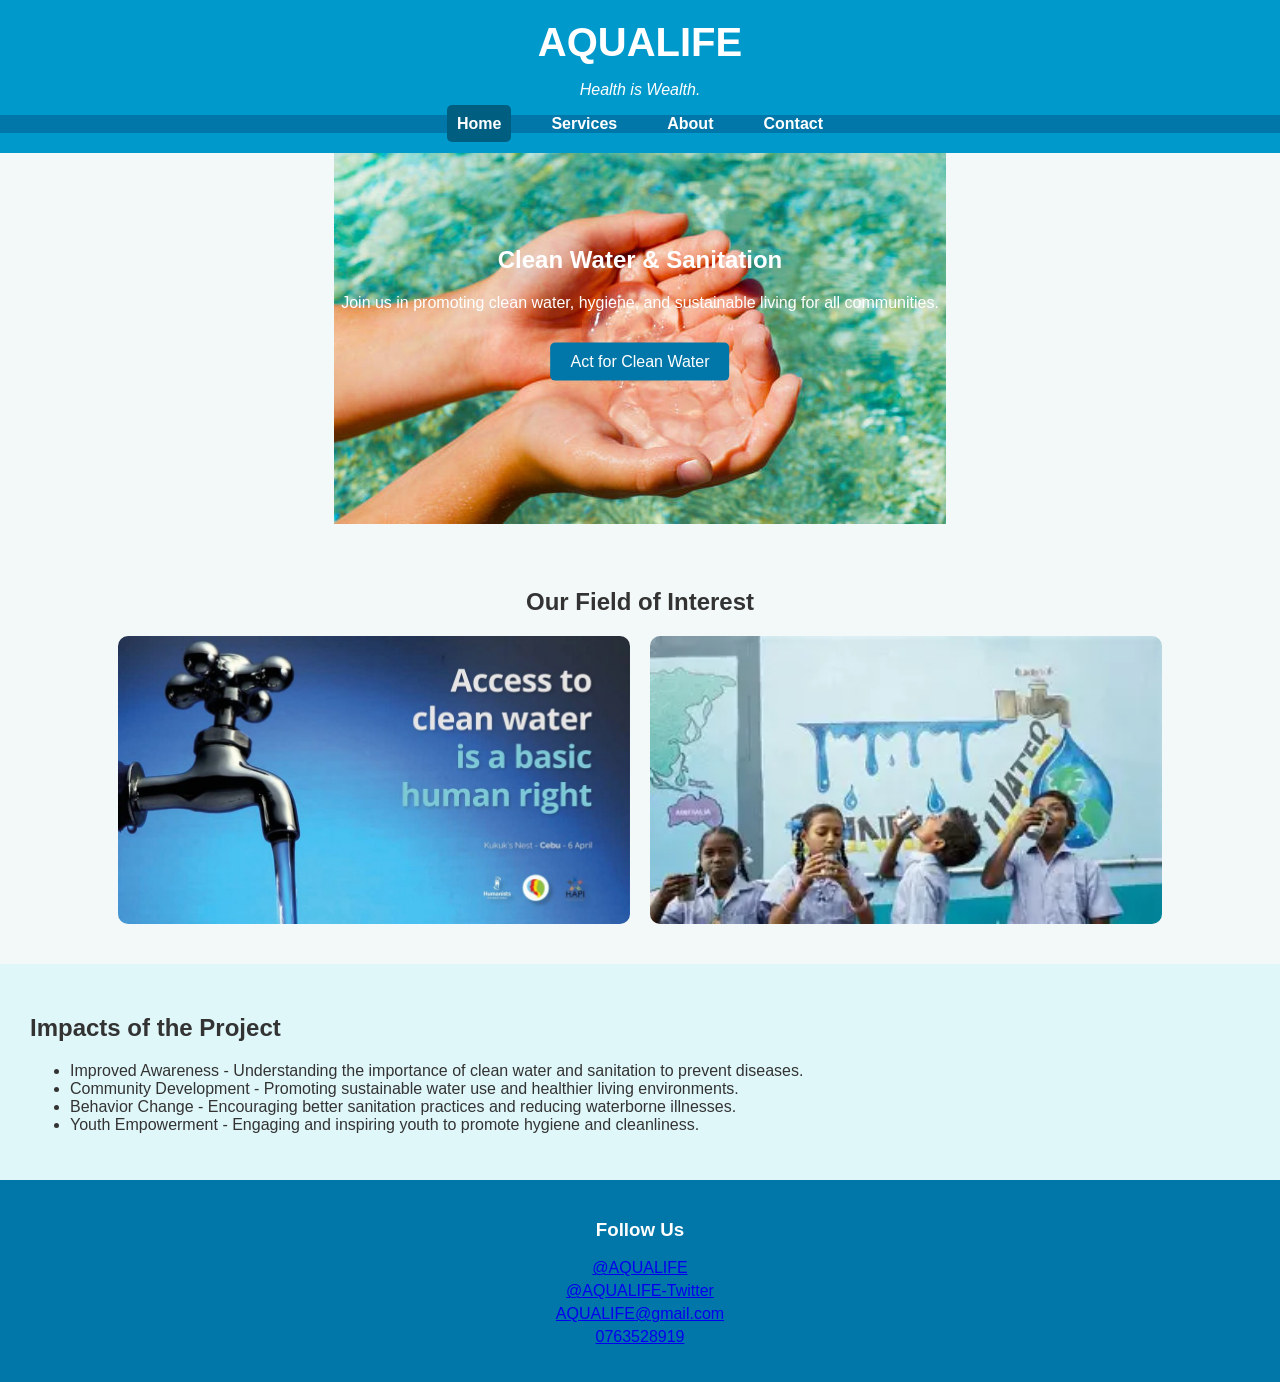
<file: AQUA LIFE/index.html>
<!DOCTYPE html>
<html lang="en">
<head>
  <meta charset="UTF-8">
  <meta name="viewport" content="width=device-width, initial-scale=1.0">
  <title>AQUALIFE | Home</title>
  <link rel="stylesheet" href="style.css">
</head>
<body>
  <header>
    <h1>AQUALIFE</h1>
    <p>Health is Wealth.</p>
    <nav>
      <ul>
        <li><a class="active" href="index.html">Home</a></li>
        <li><a href="services.html">Services</a></li>
        <li><a href="about.html">About</a></li>
        <li><a href="contact.html">Contact</a></li>
      </ul>
    </nav>
  </header>

  <section class="hero">
    <div class="hero-text">
      <h2>Clean Water & Sanitation</h2>
      <p>Join us in promoting clean water, hygiene, and sustainable living for all communities.</p>
      <a href="contact.html" class="btn">Act for Clean Water</a>
    </div>
   <img src="images/istockphoto-1262871553-612x612.jpg" alt="clean water">
  </section>

  <section class="gallery">
    <h2>Our Field of Interest</h2>
    <div class="gallery-container">
      <img src="images/motivation.jpg" alt="Motivation">
      <img src="images/CWAS.webp" alt="Clean Water">
    </div>
  </section>

  <section class="impacts">
    <h2>Impacts of the Project</h2>
    <ul>
      <li>Improved Awareness - Understanding the importance of clean water and sanitation to prevent diseases.</li>
      <li>Community Development - Promoting sustainable water use and healthier living environments.</li>
      <li>Behavior Change - Encouraging better sanitation practices and reducing waterborne illnesses.</li>
      <li>Youth Empowerment - Engaging and inspiring youth to promote hygiene and cleanliness.</li>
    </ul>
  </section>

  <footer>
    <h3>Follow Us</h3>
    <ul class="footer-links">
      <li><a href="#">@AQUALIFE</a></li>
      <li><a href="#">@AQUALIFE-Twitter</a></li>
      <li><a href="#">AQUALIFE@gmail.com</a></li>
      <li><a href="#">0763528919</a></li>
    </ul>
  </footer>
</body>
</html>
</file>
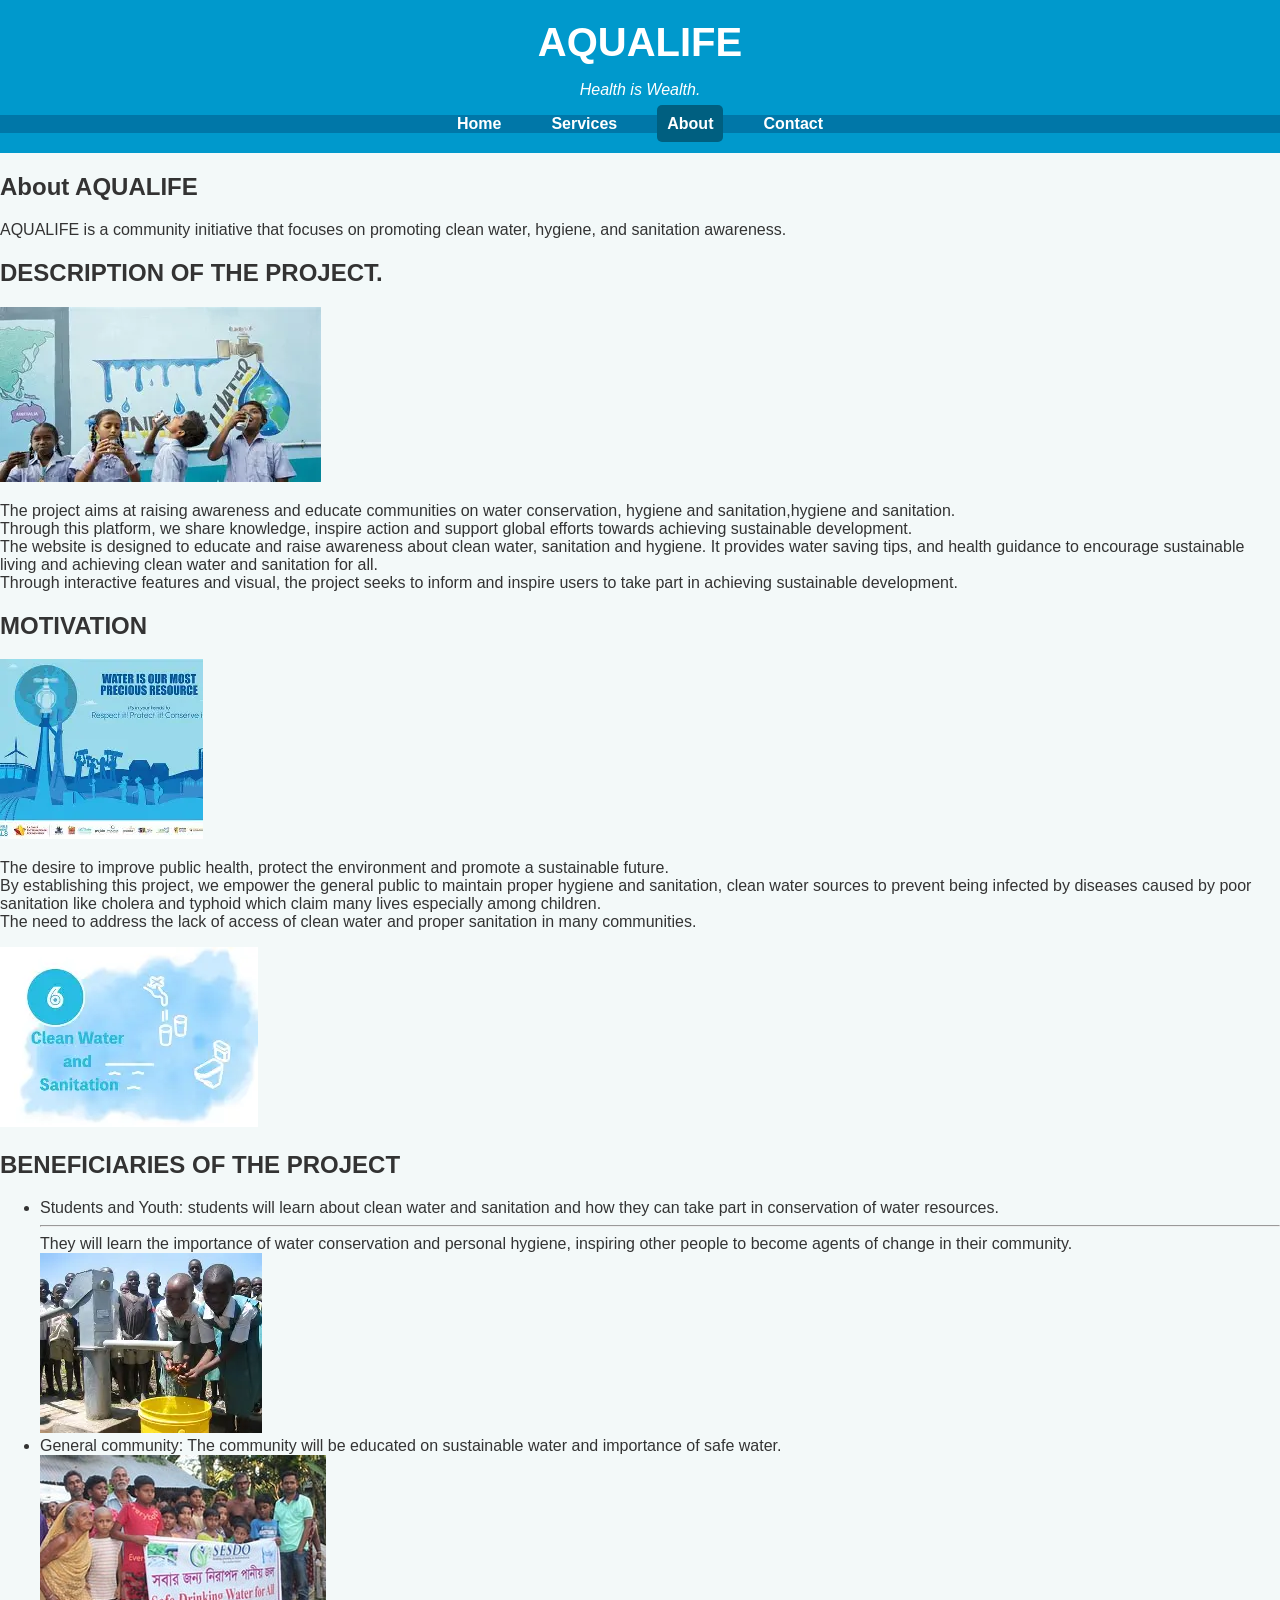
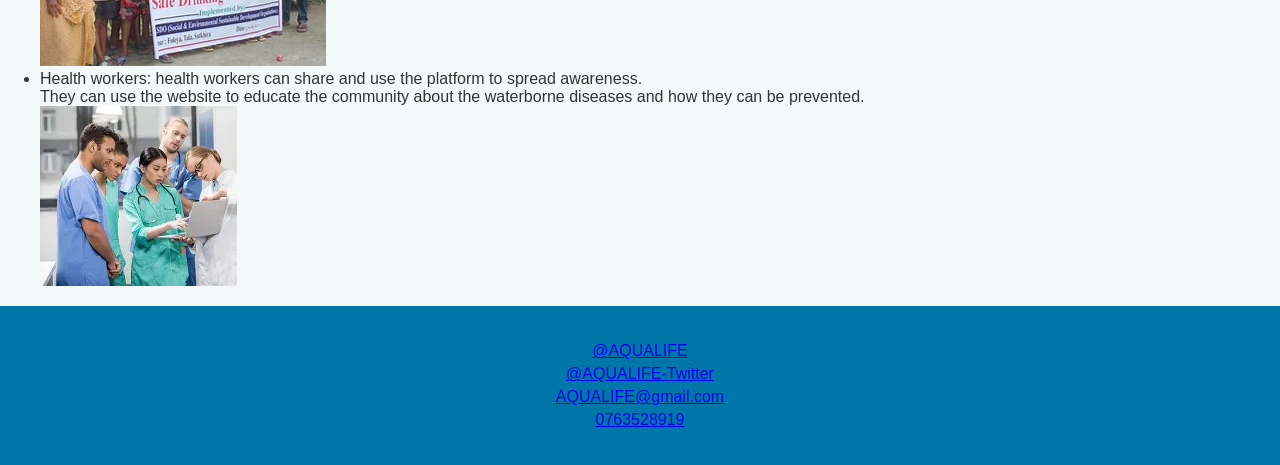
<file: AQUA LIFE/about.html>
<!DOCTYPE html>
<html lang="en">
<head>
  <meta charset="UTF-8">
  <meta name="viewport" content="width=device-width, initial-scale=1.0">
  <title>AQUALIFE | About</title>
  <link rel="stylesheet" href="style.css">
</head>
<body>
  <header>
    <h1>AQUALIFE</h1>
    <p>Health is Wealth.</p>
    <nav>
      <ul>
        <li><a href="index.html">Home</a></li>
        <li><a href="services.html">Services</a></li>
        <li><a class="active" href="about.html">About</a></li>
        <li><a href="contact.html">Contact</a></li>
      </ul>
    </nav>
  </header>

  <section class="about">
    <h2>About AQUALIFE</h2>
    <p>AQUALIFE is a community initiative that focuses on promoting clean water, hygiene, and sanitation awareness.</p>
  </section>
  <section>
    <div>
       <h1>DESCRIPTION OF THE PROJECT.</h1>
            <img src="images/SANITATION.webp" alt="">
            <p>The project aims at raising awareness and educate communities on water conservation, hygiene and sanitation,hygiene and sanitation. <br> Through this platform, we share knowledge, inspire action and support global efforts towards achieving sustainable development. <br>The website is designed to educate and raise awareness about clean water, sanitation and hygiene. It provides water saving tips, and health guidance to encourage sustainable living and achieving clean water and sanitation for all. <br> Through interactive features and visual, the project seeks to inform and inspire users to take part in achieving sustainable development.</p>

        </div>
    </section>
    <section>
        <h1>MOTIVATION</h1>
        <img src="images/benefi.webp" alt="">
        <p>The desire to improve public health, protect the environment and promote a sustainable future. <br> By establishing this project, we empower the general public to maintain proper hygiene and sanitation, clean water sources to prevent being infected by diseases caused by poor sanitation like cholera and typhoid which claim many lives especially among children. <br> The need to address the lack of access of clean water and proper sanitation in many communities.</p>
        <img src="images/mott.webp" alt="">
    </section>
    <section>
        <h1>BENEFICIARIES OF THE PROJECT</h1>
        <div>
            <ul>
                <li>Students and Youth: students will learn about clean water and sanitation and how they can take part in conservation of water resources. <hr> They will learn the importance of water conservation and personal hygiene, inspiring other people to become agents of change in their community.</li>
                <img src="images/student beneficiaries.webp" alt="">
                <li>General community: The community will be educated on sustainable water and importance of safe water.</li>
                <img src="images/beneficiary.jpeg" alt="">
                <li>Health workers: health workers can share and use the platform to spread awareness. <br> They can use the website to educate the community about the waterborne diseases and how they can be prevented.</li>
                <img src="images/health.webp" alt="">
            </ul>
    </div>
  </section>
  <footer>
    <ul class="footer-links">
      <li><a href="#">@AQUALIFE</a></li>
      <li><a href="#">@AQUALIFE-Twitter</a></li>
      <li><a href="#">AQUALIFE@gmail.com</a></li>
      <li><a href="#">0763528919</a></li>
    </ul>
  </footer>
</body>
</html>
</file>
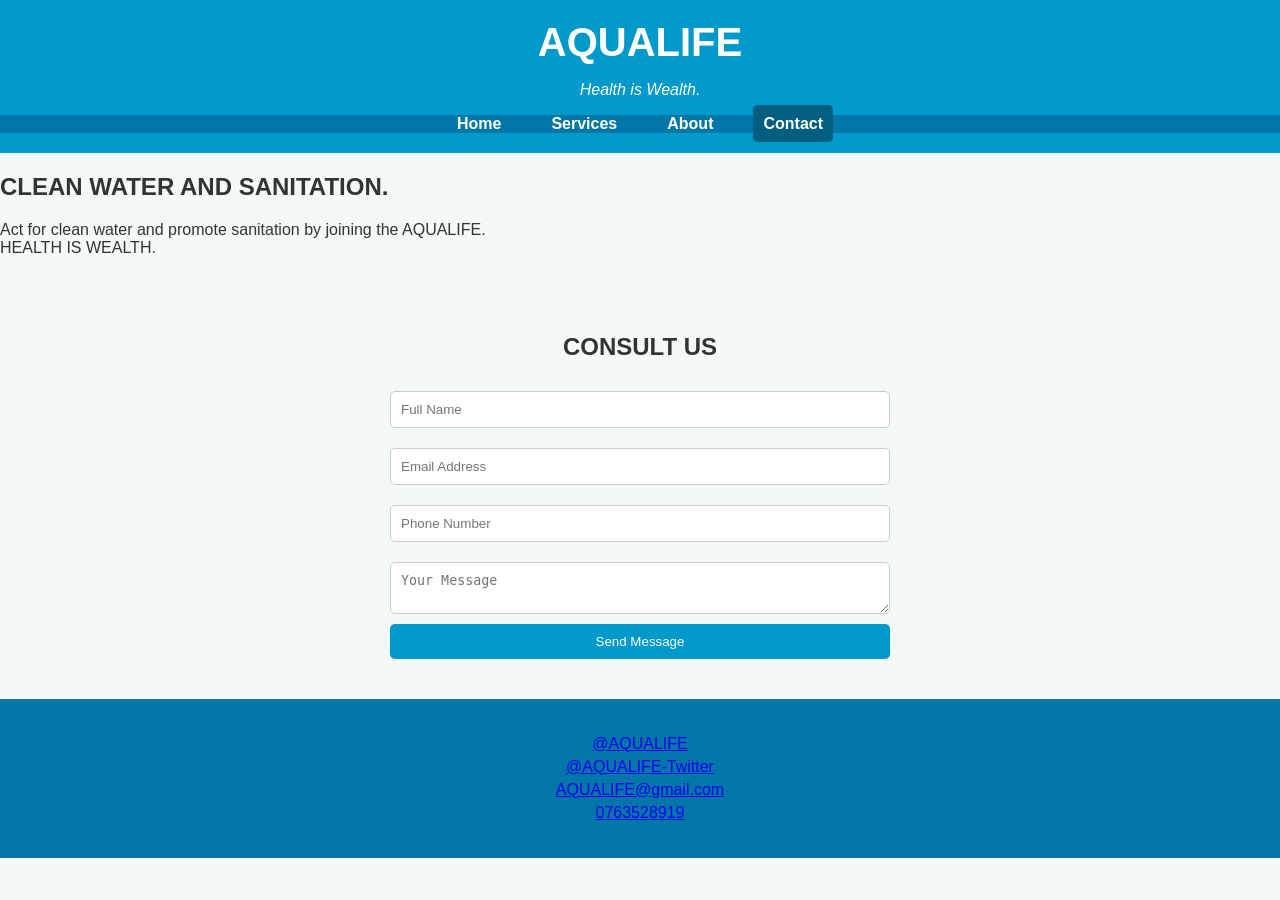
<file: AQUA LIFE/contact.html>
<!DOCTYPE html>
<html lang="en">
<head>
  <meta charset="UTF-8">
  <meta name="viewport" content="width=device-width, initial-scale=1.0">
  <title>AQUALIFE | Contact</title>
  <link rel="stylesheet" href="style.css">
</head>
<body>
  <header>
    <h1>AQUALIFE</h1>
    <p>Health is Wealth.</p>
    <nav>
      <ul>
        <li><a href="index.html">Home</a></li>
        <li><a href="services.html">Services</a></li>
        <li><a href="about.html">About</a></li>
        <li><a class="active" href="contact.html">Contact</a></li>
      </ul>
    </nav>
  </header>
  <section>
    <div>
      <h1>CLEAN WATER AND SANITATION.</h1>
      <P> Act for clean water and promote sanitation by joining the AQUALIFE. <br> HEALTH IS WEALTH.</P>
    </div>
  </section>
  <section class="contact">
    <h2>CONSULT US</h2>
    <form>
      <input type="text" placeholder="Full Name" required>
      <input type="email" placeholder="Email Address" required>
      <input type="text" placeholder="Phone Number" required>
      <textarea placeholder="Your Message"></textarea>
      <button type="submit">Send Message</button>
    </form>
  </section>

  <footer>
    <ul class="footer-links">
      <li><a href="#">@AQUALIFE</a></li>
      <li><a href="#">@AQUALIFE-Twitter</a></li>
      <li><a href="#">AQUALIFE@gmail.com</a></li>
      <li><a href="#">0763528919</a></li>
    </ul>
  </footer>
</body>
</html>
</file>
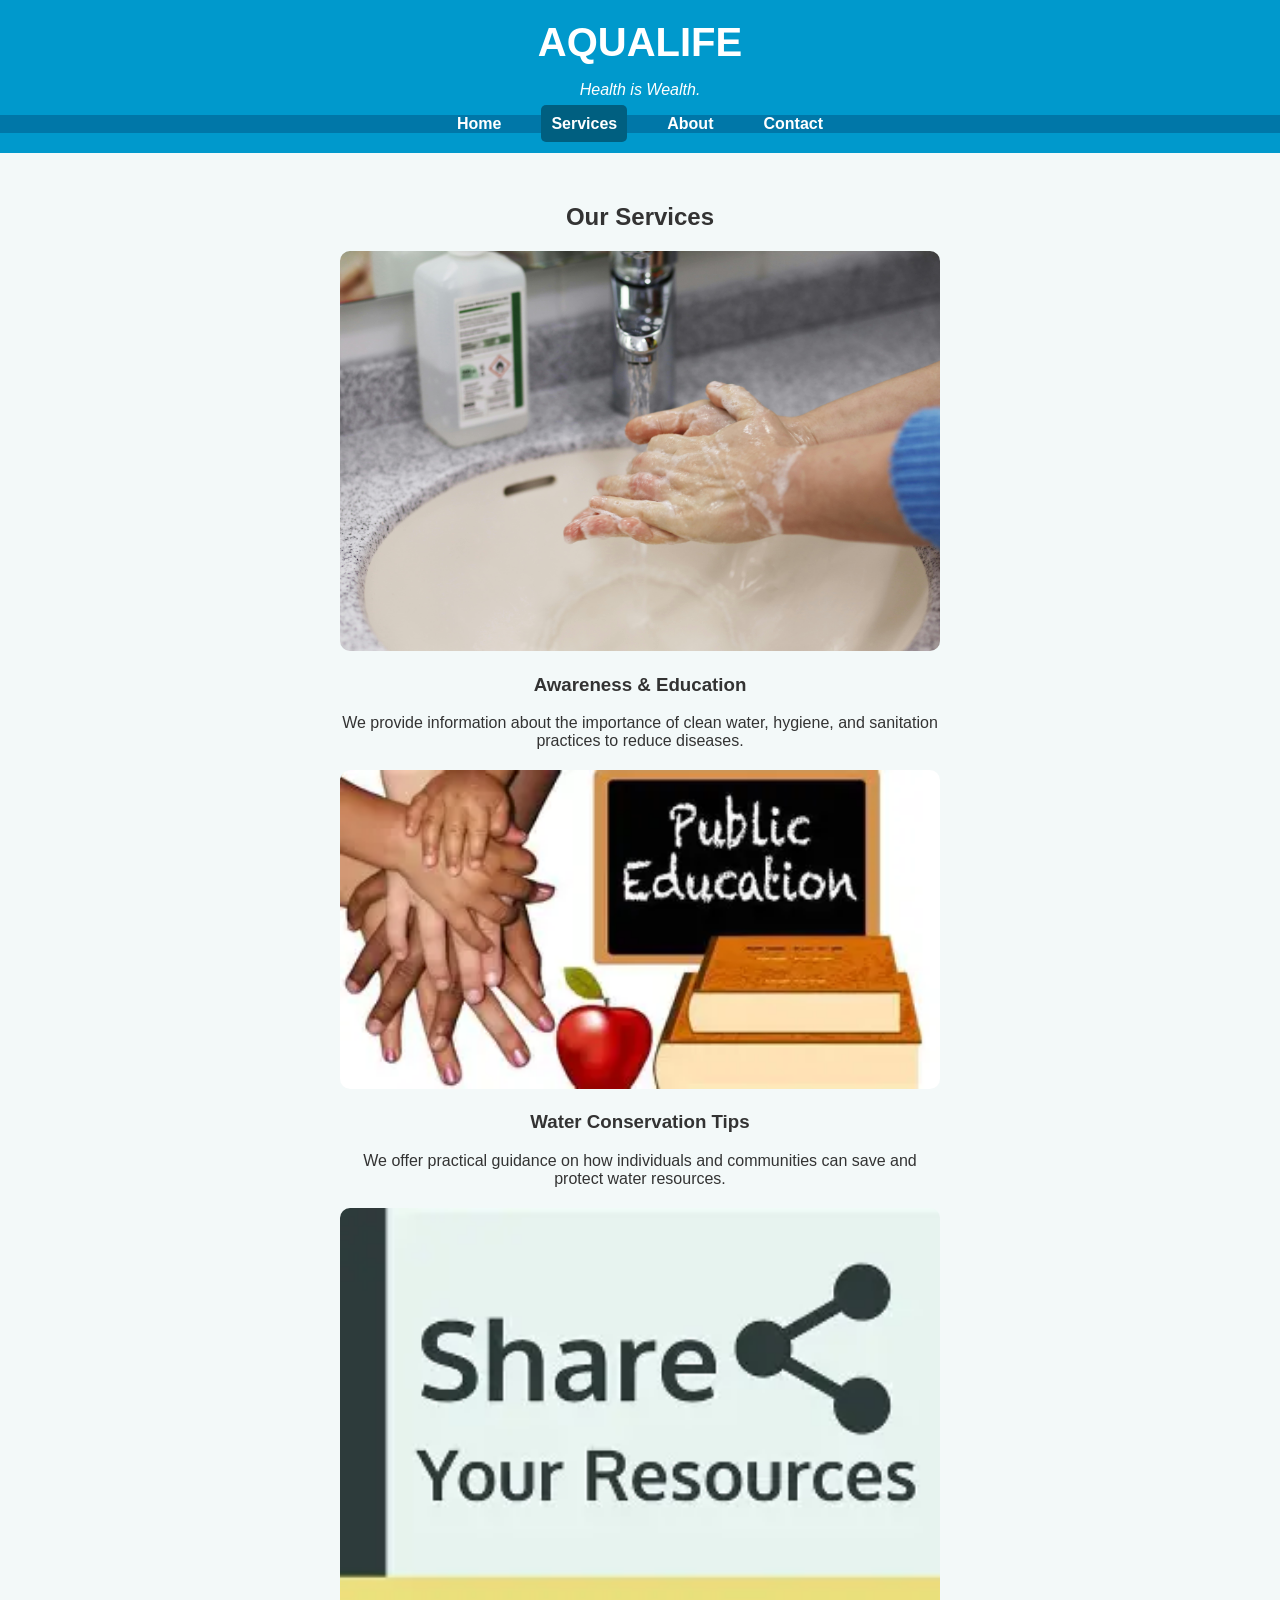
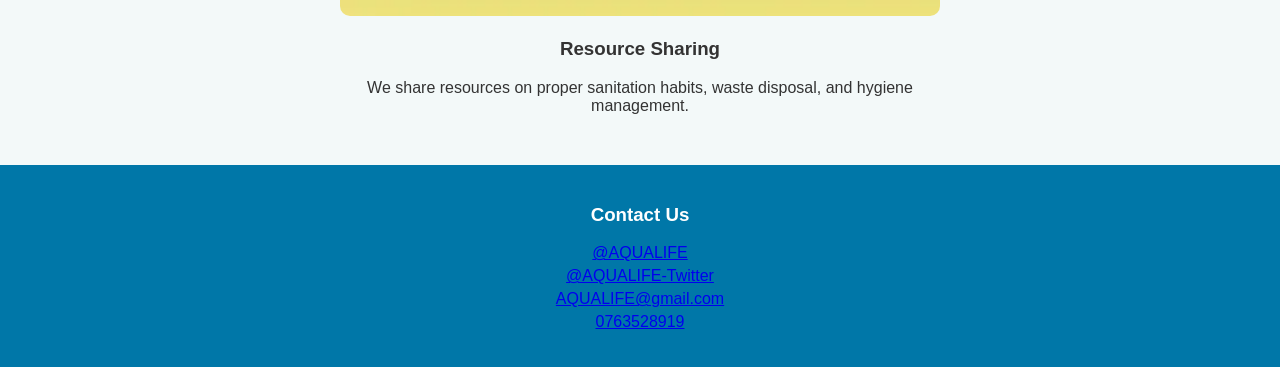
<file: AQUA LIFE/services.html>
<!DOCTYPE html>
<html lang="en">
<head>
  <meta charset="UTF-8">
  <meta name="viewport" content="width=device-width, initial-scale=1.0">
  <title>AQUALIFE | Services</title>
  <link rel="stylesheet" href="style.css">
</head>
<body>
  <header>
    <h1>AQUALIFE</h1>
    <p>Health is Wealth.</p>
    <nav>
      <ul>
        <li><a href="index.html">Home</a></li>
        <li><a class="active" href="services.html">Services</a></li>
        <li><a href="about.html">About</a></li>
        <li><a href="contact.html">Contact</a></li>
      </ul>
    </nav>
  </header>

  <section class="services">
    <h2>Our Services</h2>
    <div class="service">
      <img src="images/pexels-jenny-k-326770-3872806.jpg" alt="Awareness">
      <h3>Awareness & Education</h3>
      <p>We provide information about the importance of clean water, hygiene, and sanitation practices to reduce diseases.</p>
    </div>

    <div class="service">
      <img src="images/awareness.webp" alt="Water Conservation">
      <h3>Water Conservation Tips</h3>
      <p>We offer practical guidance on how individuals and communities can save and protect water resources.</p>
    </div>

    <div class="service">
      <img src="images/resource.webp" alt="Resource Sharing">
      <h3>Resource Sharing</h3>
      <p>We share resources on proper sanitation habits, waste disposal, and hygiene management.</p>
    </div>
  </section>

  <footer>
    <h3>Contact Us</h3>
    <ul class="footer-links">
      <li><a href="#">@AQUALIFE</a></li>
      <li><a href="#">@AQUALIFE-Twitter</a></li>
      <li><a href="#">AQUALIFE@gmail.com</a></li>
      <li><a href="#">0763528919</a></li>
    </ul>
  </footer>
</body>
</html>
</file>
<file: AQUA LIFE/style.css>
body {
  font-family: Arial, sans-serif;
  margin: 0;
  padding: 0;
  background-color: #f3f9f9;
  color: #333;
}

header {
  background-color: #0099cc;
  color: white;
  text-align: center;
  padding: 20px 0;
}

header h1 {
  margin: 0;
  font-size: 2.5em;
}

header p {
  font-style: italic;
}

nav ul {
  list-style: none;
  padding: 0;
  background-color: #0077a8;
  display: flex;
  justify-content: center;
  margin: 0;
}

nav ul li {
  margin: 0 15px;
}

nav ul li a {
  color: white;
  text-decoration: none;
  font-weight: bold;
  padding: 10px;
}

nav ul li a:hover,
nav ul li a.active {
  background-color: #005f80;
  border-radius: 5px;
}


.hero {
  position: relative;
  text-align: center;
  color: white;
}

.hero video {
  width: 100%;
  height: 500px;
  object-fit: cover;
  filter: brightness(60%);
}

.hero-text {
  position: absolute;
  top: 40%;
  left: 50%;
  transform: translate(-50%, -50%);
}

.btn {
  display: inline-block;
  padding: 10px 20px;
  background: #0077a8;
  color: white;
  text-decoration: none;
  border-radius: 5px;
  margin-top: 15px;
}

.gallery {
  text-align: center;
  padding: 40px 0;
}

.gallery-container {
  display: flex;
  justify-content: center;
  gap: 20px;
}

.gallery img {
  width: 40%;
  border-radius: 10px;
}


.impacts {
  background-color: #e0f7fa;
  padding: 30px;
}

.impacts ul {
  list-style: disc;
  padding-left: 40px;
}


.services {
  text-align: center;
  padding: 30px;
}

.service {
  margin: 20px auto;
  max-width: 600px;
}

.service img {
  width: 100%;
  border-radius: 10px;
}


.contact {
  text-align: center;
  padding: 40px;
}

.contact form {
  max-width: 500px;
  margin: auto;
  display: flex;
  flex-direction: column;
}

.contact input,
.contact textarea {
  margin: 10px 0;
  padding: 10px;
  border: 1px solid #ccc;
  border-radius: 5px;
}

.contact button {
  padding: 10px;
  background-color: #0099cc;
  color: white;
  border: none;
  border-radius: 5px;
  cursor: pointer;
}

.contact button:hover {
  background-color: #0077a8;
}


footer {
  background-color: #0077a8;
  color: white;
  text-align: center;
  padding: 20px;
}

.footer-links {
  list-style: none;
  padding: 0;
}

.footer-links li {
  margin: 5px 0;
}
</file>
